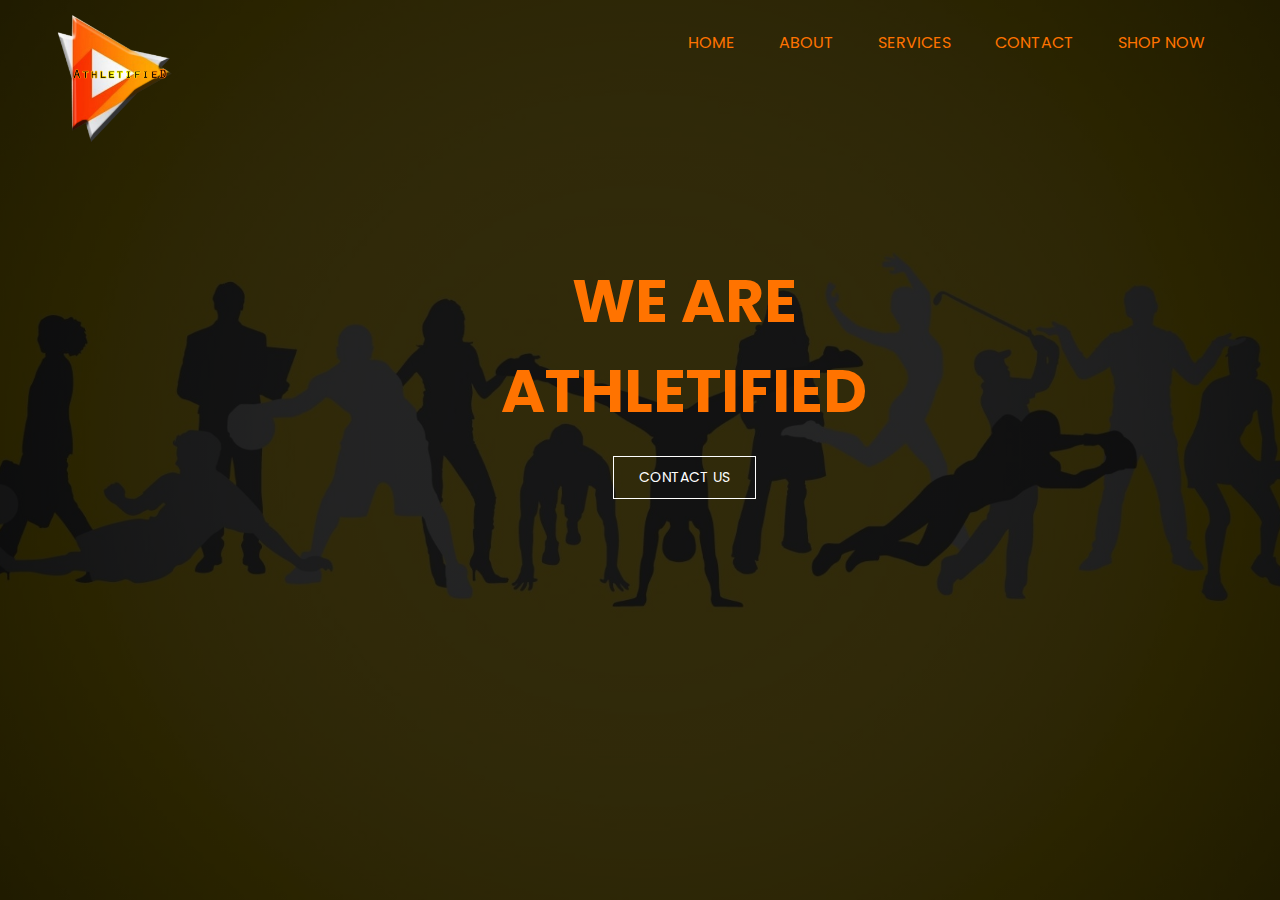
<file: index.html>
<!DOCTYPE html>
<html lang="en">
<head>
    <meta charset="UTF-8">
    <title>Samuel Del Rosario</title>
    <link rel="shortcut icon" type="image/x-icon" href="Images/Logo.png" />
    <link href="https://fonts.googleapis.com/css2?family=Poppins:wght@400;600;700;900&display=swap" rel="stylesheet">
    <link rel="stylesheet" href="style.css">    
</head>
<body>
    <header>
    <div class="wrapper">
        <div class="logo">
            <img src="Images/Logo.png" style="width: 120px;" alt="">
        </div>
        <ul class="nav-area">
            <li><a href="#">HOME</a></li>
            <li><a href="#">ABOUT</a></li>
            <li><a href="#">SERVICES</a></li>
            <li><a href="#">CONTACT</a></li>
            <li><a href="#">SHOP NOW</a></li>
        </ul>
    </div>
    <div class="welcome-text">
        <h1>We are <span>ATHLETIFIED</span></h1>
        <a href="#">Contact US</a>
    </div>
</header>

</body>
</html>
</file>
<file: style.css>
* {
	margin: 0;
	padding: 0;
}
body {
	font-family: 'Poppins', sans-serif;
}
.wrapper {
	width: 1170px;
	margin: auto;
}
header {
	background: linear-gradient(rgba(0, 0, 0, 0.8), rgba(0, 0, 0, 0.8)), url(Images/Banner.jpg);
	height: 100vh;
	-webkit-background-size: cover;
	background-size: cover;
	background-position: center center;
	position: relative;
}
.nav-area {
	float: right;
	list-style: none;
	margin-top: 30px;
}
.nav-area li {
	display: inline-block;
}
.nav-area li a {
	color: rgb(255, 115, 0);
	text-decoration: none;
	padding: 5px 20px;
	font-family: poppins;
	font-size: 16px;
	text-transform: uppercase;
}
.nav-area li a:hover {
	background:rgb(255, 115, 0);
	color: #333;
}
.nav-area li a:active{
    background: rgb(255, 115, 0);;
}
.logo {
	float: left;
}
.logo img {
	width: 100%;
	padding: 15px 0;
}
.welcome-text {
	position: absolute;
	width: 600px;
	height: 300px;
	margin: 20% 30%;
	text-align: center;
}
.welcome-text h1 {
	text-align: center;
	color: rgb(255, 115, 0);
	text-transform: uppercase;
	font-size: 60px;
}
.welcome-text h1 span {
	color: rgb(255, 115, 0);
}
.welcome-text a {
	border: 1px solid #fff;
	padding: 10px 25px;
	text-decoration: none;
	text-transform: uppercase;
	font-size: 14px;
	margin-top: 20px;
	display: inline-block;
	color: rgb(255, 255, 255);
}
.welcome-text a:hover {
	background: rgb(255, 115, 0);
	color: #333;
}
/*resposive*/

@media (max-width:600px) {
	.wrapper {
		width: 100%;
	}
	.logo {
		float: none;
		width: 50%;
		text-align: center;
		margin: auto;
	}
	img {
		width: 100px;
	}
	.nav-area {
		float: none;
		margin-top: 0;
	}
	.nav-area li a {
		padding: 5px;
		font-size: 11px;
	}
	.nav-area {
		text-align: center;
	}
	.welcome-text {
		width: 100%;
		height: auto;
		margin: 30% 0;
	}
	.welcome-text h1 {
		font-size: 30px;
	}
}
</file>
